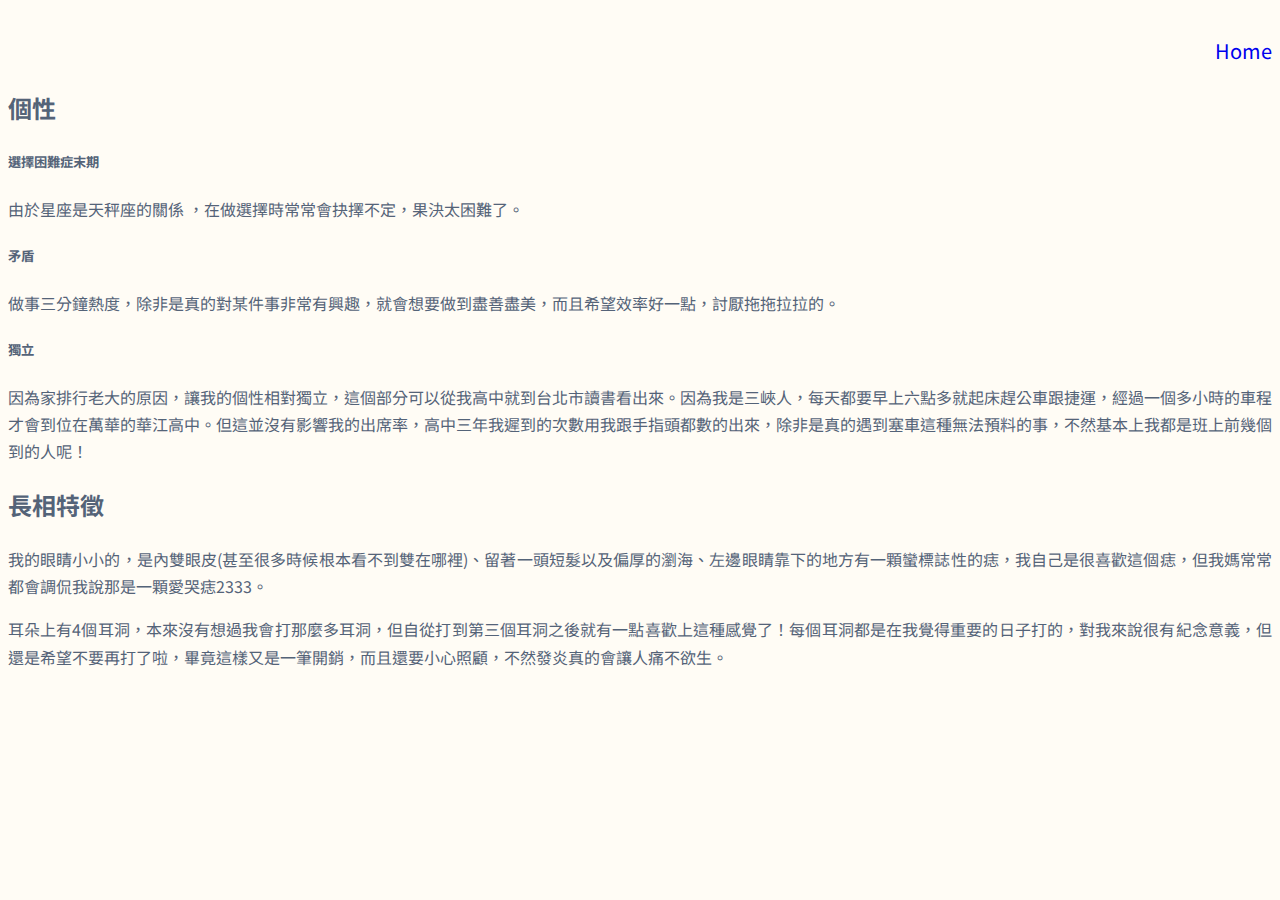
<file: content.html>
<!DOCTYPE HTML>
<html>
    <head>
        <meta charset="utf-8">
        <meta name="viewport" content="width=device-width, initial-scale=1">
       <!-- Bootstrap CSS -->
        <link href="https://cdn.jsdelivr.net/npm/bootstrap@5.0.2/dist/css/bootstrap.min.css" rel="stylesheet" integrity="sha384-EVSTQN3/azprG1Anm3QDgpJLIm9Nao0Yz1ztcQTwFspd3yD65VohhpuuCOmLASjC" crossorigin="anonymous">
        <link rel="preconnect" href="https://fonts.googleapis.com">
        <link rel="preconnect" href="https://fonts.gstatic.com" crossorigin>
        <link href="https://fonts.googleapis.com/css2?family=Noto+Sans+TC&display=swap" rel="stylesheet">
        <link rel="stylesheet" href="content.css" type="text/css" >
    </head>
    <body>
        <div class="container #fffcf5 text-rgb(84, 99, 120)">
        <header class="page-header wrapper">
            <nav>
                <a href="index.html">Home</a>
            </nav>
        </header>
        <section>
           <h2>個性</h2>
             <h5>選擇困難症末期</h5>
                 <p>由於星座是天秤座的關係 ，在做選擇時常常會抉擇不定，果決太困難了。</p>
             <h5>矛盾</h5>
                 <p>做事三分鐘熱度，除非是真的對某件事非常有興趣，就會想要做到盡善盡美，而且希望效率好一點，討厭拖拖拉拉的。</p>
             <h5>獨立</h5>
                 <p>因為家排行老大的原因，讓我的個性相對獨立，這個部分可以從我高中就到台北市讀書看出來。因為我是三峽人，每天都要早上六點多就起床趕公車跟捷運，經過一個多小時的車程才會到位在萬華的華江高中。但這並沒有影響我的出席率，高中三年我遲到的次數用我跟手指頭都數的出來，除非是真的遇到塞車這種無法預料的事，不然基本上我都是班上前幾個到的人呢！</p>
        </section>  
        <section>
          <h2>長相特徵</h2>
            <p>我的眼睛小小的，是內雙眼皮(甚至很多時候根本看不到雙在哪裡)、留著一頭短髮以及偏厚的瀏海、左邊眼睛靠下的地方有一顆蠻標誌性的痣，我自己是很喜歡這個痣，但我媽常常都會調侃我說那是一顆愛哭痣2333。</p>
            <p>耳朵上有4個耳洞，本來沒有想過我會打那麼多耳洞，但自從打到第三個耳洞之後就有一點喜歡上這種感覺了！每個耳洞都是在我覺得重要的日子打的，對我來說很有紀念意義，但還是希望不要再打了啦，畢竟這樣又是一筆開銷，而且還要小心照顧，不然發炎真的會讓人痛不欲生。</p>
         </section>
        <!-- Option 1: Bootstrap Bundle with Popper -->
        <script src="https://cdn.jsdelivr.net/npm/bootstrap@5.0.2/dist/js/bootstrap.bundle.min.js" integrity="sha384-MrcW6ZMFYlzcLA8Nl+NtUVF0sA7MsXsP1UyJoMp4YLEuNSfAP+JcXn/tWtIaxVXM" crossorigin="anonymous"></script>
        </div>
    </body>
</html>
</file>
<file: content.css>
html{
    font-size: 100%;
    text-align: justify;
}
body{
    background: #fffcf5;
    color: rgb(84, 99, 120);
    font-family: "Noto Sans TC",sans-serif;  
    line-height: 1.7;
}
nav{
    font-size: 1.25rem;
    margin-top: 34px;
    list-style: none;
    text-align:right;
}
nav a:hover{
    color: white
}

a{
    text-decoration: none;
    border-radius: 5px
}
</file>
